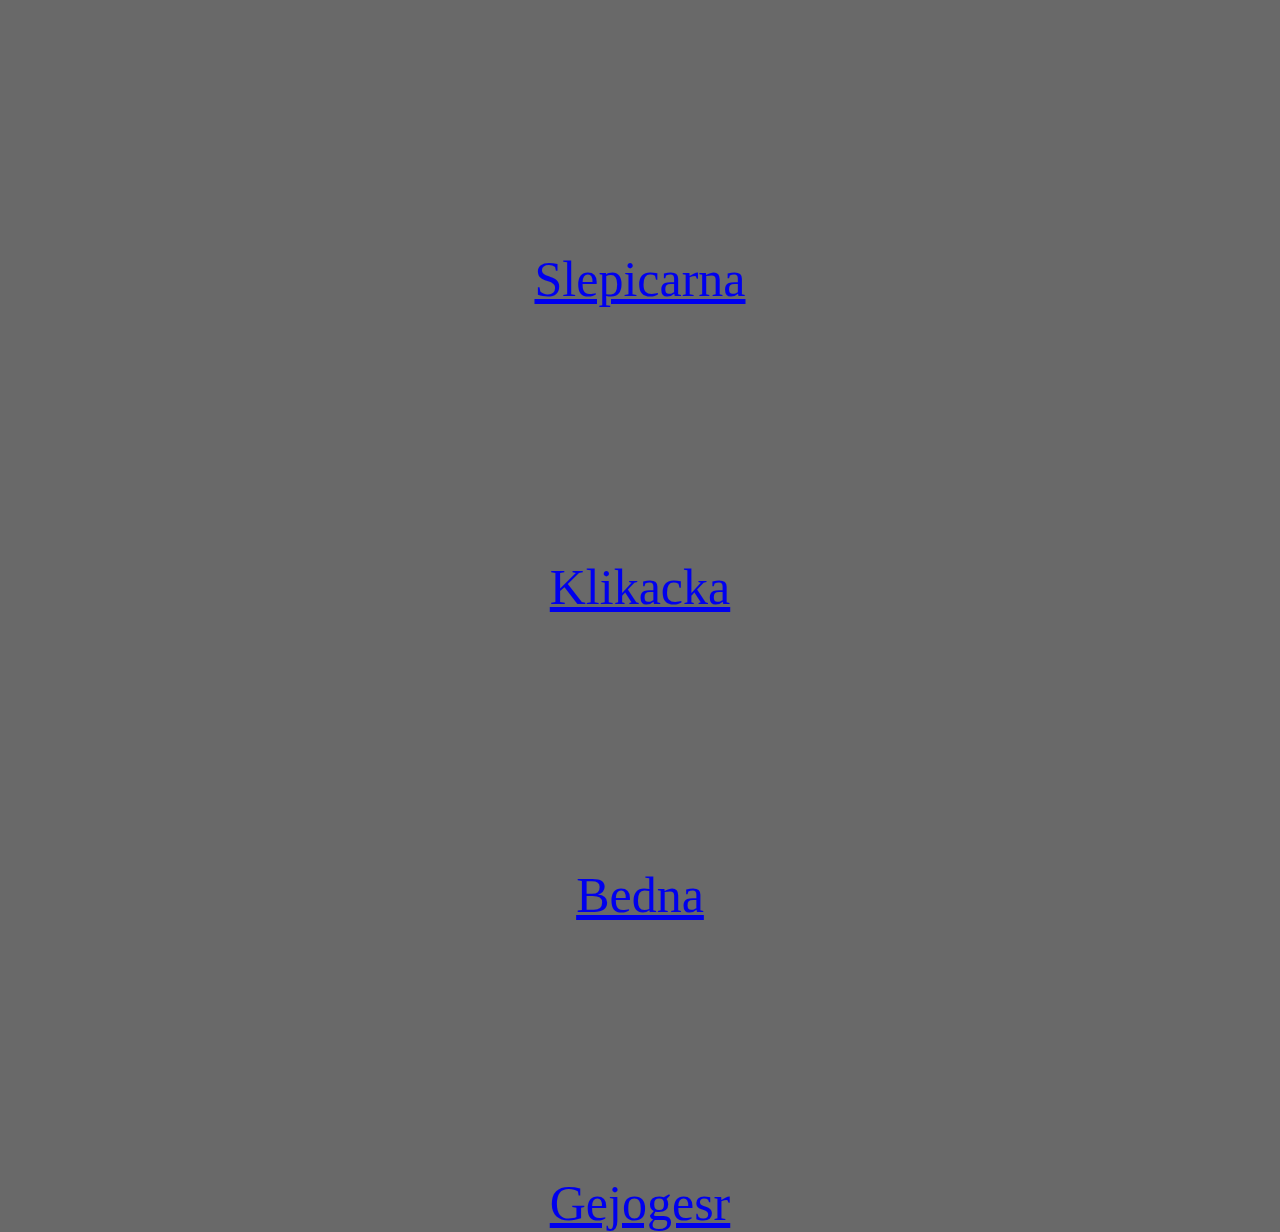
<file: index.html>
<!DOCTYPE html>
<html lang="en"
<head>

  <style>
    html, body {
      margin: 0;
      padding: 0;
      height: 100%;
    }
    body {
      background-color: dimgray;
      display: flex;
      flex-direction: column;
      justify-content: flex-start;
      overflow-y: auto;
    }
    
    .odkaz{
      align-self: center;
      font-size: 50px;
      margin-top:250px
      
    }

  </style>
</head>
<body>
  <!-- <a class="odkaz" href="https://jarcek.github.io/slepica/hra/main.html">Slepicarna</a> -->
   <a class="odkaz" href="/slepice">Slepicarna</a>
   <a class="odkaz" href="/klikacka">Klikacka</a>
   <a class="odkaz" href="/sloty/bedna">Bedna</a>
   <a class="odkaz" href="/gejogesr">Gejogesr</a>
</body>
</html>
</file>
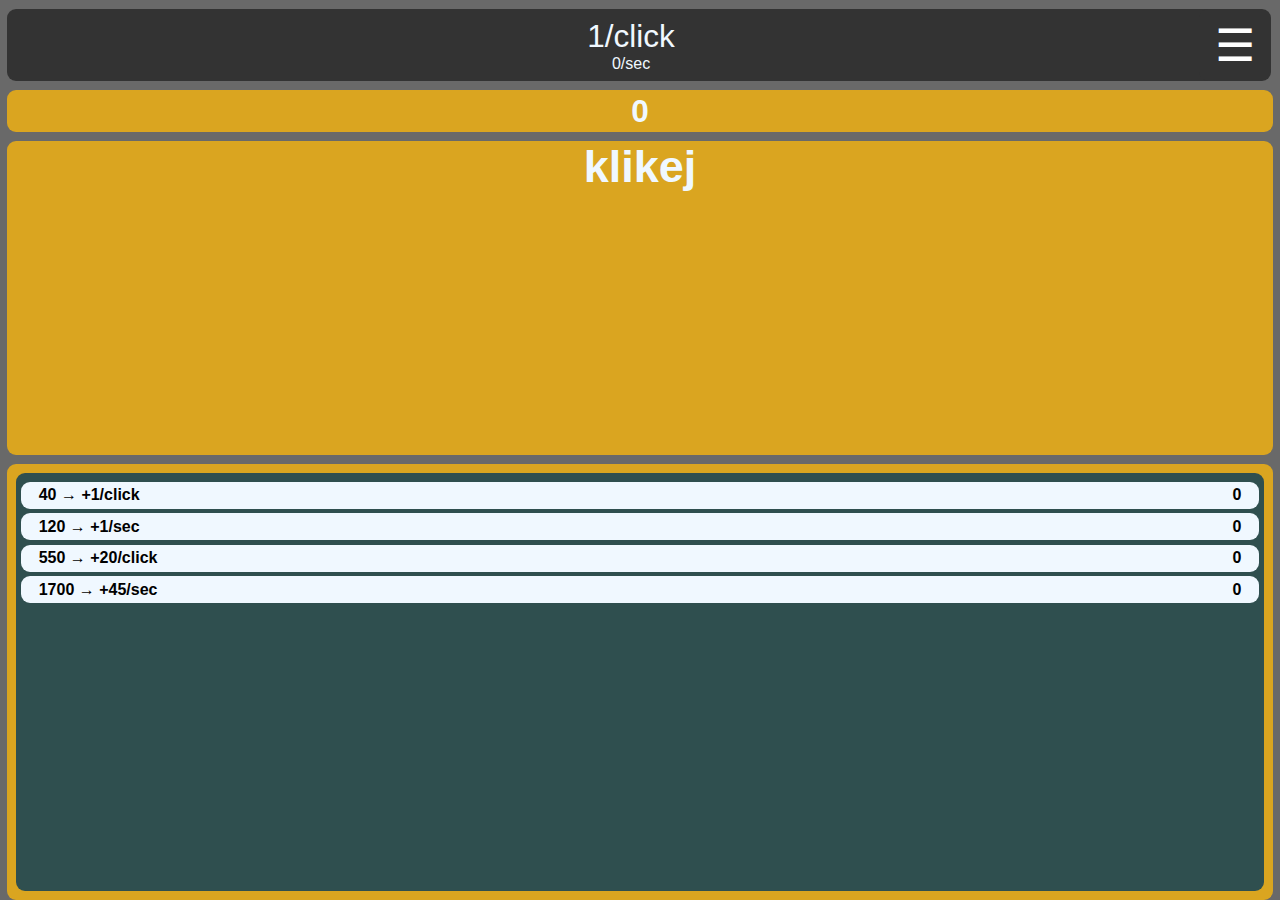
<file: klikacka/index.html>
<!DOCTYPE html>
<html lang="cs">
<head>
  <meta charset="UTF-8">
  <meta name="viewport" content="width=device-width, initial-scale=1.0">
  <title>Klikacka</title>
  <link rel="stylesheet" href="style.css">
</head>
<body>
  <!-- <a class="zpatky" href="..">&#8617</a> -->

  <div id="sidebar" class="sidebar">
    <button class="close_btn" onclick="toggleSidebar()">✖</button>
    <a href="..">Zpět</a>
    <a href="#" onclick="barva('goldenrod')">Default</a>
    <a href="#" onclick="barva('blueviolet')">Fialová</a>
    <a href="#" onclick="barva('#555')">Šedá</a>
    <a href="#" onclick="barva('#98FF98')">Mint</a>
    <a href="#" id="theme-toggle">Dark/Light</a>
  </div>

  
<div class="pomocne">
  <div class="stavova_cast">
    <label class="informace_kliknuti"><span id="pridavaniPocet">1</span>/click</span></label>
    <label class="informace_sec"><span id="pridavaniS">0</span>/sec</label>
  </div>
  <button id="open_btn" class="open_btn" onclick="toggleSidebar()">☰</button>
</div>

<div class="pocty" id="pocet">0</div>
  
  <div class="klikaci_cast" onclick="kliknuti()">
    <label>klikej</label>
  </div>

  <div class="nakupni_cast">
    <div class="nakupni_zona">
      <div class="nakup_pole" onclick="upgradeK1()" onmousedown="startMaxUpgrade(maxUpgradeK1)" onmouseup="cancelMaxUpgradeHold()" ontouchstart="startMaxUpgrade(maxUpgradeK1)" ontouchend="cancelMaxUpgradeHold()">
        <label>40 → +1/click</label>
        <span id="upgradeK1P">0</span>
      </div>
      <div class="nakup_pole" onclick="upgradeS1()" onmousedown="startMaxUpgrade(maxUpgradeS1)" onmouseup="cancelMaxUpgradeHold()" ontouchstart="startMaxUpgrade(maxUpgradeS1)" ontouchend="cancelMaxUpgradeHold()">
        <label>120 → +1/sec</label>
        <span id="upgradeS1P">0</span>
      </div>
      <div class="nakup_pole" onclick="upgradeK2()" onmousedown="startMaxUpgrade(maxUpgradeK2)" onmouseup="cancelMaxUpgradeHold()" ontouchstart="startMaxUpgrade(maxUpgradeK2)" ontouchend="cancelMaxUpgradeHold()">
        <label>550 → +20/click</label>
        <span id="upgradeK2P">0</span>
      </div>
      <div class="nakup_pole" onclick="upgradeS2()" onmousedown="startMaxUpgrade(maxUpgradeS2)" onmouseup="cancelMaxUpgradeHold()" ontouchstart="startMaxUpgrade(maxUpgradeS2)" ontouchend="cancelMaxUpgradeHold()">
        <label>1700 → +45/sec</label>
        <span id="upgradeS2P">0</span>
      </div>
    </div>
  </div>
  <script src="script.js"></script>
</body>
</html>
</file>
<file: klikacka/style.css>
html, body {
  margin: 0;
  padding: 0;
  padding-left: 0.4vh;
  padding-right: 0.4vh;
  height: 100%;
  user-select: none;
}
body {
  background-color: dimgray;
  display: flex;
  flex-direction: column;
  justify-content: flex-start;
  overflow-y: auto;
  font-family: Arial, sans-serif;
}
.stavova_cast{
  border-radius: 1vh;
  /* margin-top: 1vh; */
  margin-right: 10vh;
  background-color: #333;
  height: 8vh;
  color: aliceblue;
  align-items: center;
  justify-content: center;
  text-align: center;
  display: flex;
  flex-direction: column;
  
}
.pocty{
  background-color: goldenrod;
  margin-top: 1vh;
  justify-content: center;
  align-items: center;
  display: flex;
  height: 5vh;
  border-radius: 1vh;
  color: aliceblue;
  font-size: 3.5vh;
  font-weight: bold;
  
}
.klikaci_cast{
  border-radius: 1vh;
  background-color:goldenrod;
  height: 37vh;
  margin-top: 1vh;
  display: flex;
  justify-content: center;
  color: aliceblue;
  font-size: 5vh;
  font-weight: bold;
}
.nakupni_cast{
  border-radius: 1vh;
  margin-top: 1vh;
  background-color: goldenrod;
  height: 50vh;
  color: aliceblue;
  
}
.zpatky {
  position: absolute;
  right: 1vh;
  top: 2vh;
  
  background-color: steelblue;
  color: white;
  padding: 1vh 3vh;
  font-size: 3vh;
  border-radius: 15px;
  text-decoration: none;
  display: flex;
  align-items: center;
  justify-content: center;
}

a {
  text-decoration: none;
}
.informace_kliknuti{
  font-size: 3.5vh;
}
.infrormace_sec{
  font-size: 3vh;
}
.sidebar {
  position: fixed;
  right: -55vw;
  top: 0;
  width: 55vw;
  height: 100%;
  background: #333;
  color: white;
  padding-top: 5vh;
  transition: right 0.3s ease;

}

.sidebar a {
  display: block;
  color: white;
  padding: 10px 20px;
  text-decoration: none;
}

.sidebar a:hover {
  background: #555;
}

.open_btn {
  position: absolute;
  right: 1vh;
  background: #333;
  color: white;
  border: none;
  display: flex;
  height: 8vh;
  width: 8vh;
  align-items: center;
  justify-content: center;
  text-align: center;
  font-size: 5vh;
  cursor: pointer;
  border-radius: 1vh;
}

.close_btn {
  position: absolute;
  right: 10px;
  top: 10px;
  background: none;
  border: none;
  color: white;
  font-size: 20px;
  cursor: pointer;
}

/* Dark Theme */
.dark-mode{
  color: aliceblue;
}
.dark-mode .klikaci_cast,
.dark-mode .nakupni_cast,
.dark-mode .pocty,
.dark-mode a {
  color: black;
}
.sidebar a {
  color: white;
}
.dark-mode .sidebar {
  background-color: #222;
}

.pomocne {
  display: flex;
  align-items: center;
  justify-content: space-between;
  margin-top: 1vh;
  width: 100%;
}

.stavova_cast {
  flex-grow: 1;
  margin-right: 2vh;
}
.nakupni_zona{
  padding-top: .5vh;
  margin: 1vh;
  border-radius: 1vh;
  height:46vh;
  background-color:darkslategrey;
}
.nakup_pole{
  font-weight: bolder;
  background-color: aliceblue;
  border-radius: 1vh;
  margin: .5vh;
  padding: .5vh 2vh;
  color: black;
  display: flex;
  justify-content: space-between;
  transition: transform 0.1s ease;
  cursor: pointer;
  -webkit-tap-highlight-color: transparent; /* Removes blue highlight on mobile */
  touch-action: manipulation;
}
.nakup_pole:active{
  transform: scale(0.95);
  background-color: #c7c7c7;
}
.image {
  position: absolute;
  width: 50px; /* Adjust size as needed */
  height: 50px; /* Adjust size as needed */
  transition: transform 0.5s ease, opacity 0.5s ease;
  opacity: 1;
}
</file>
